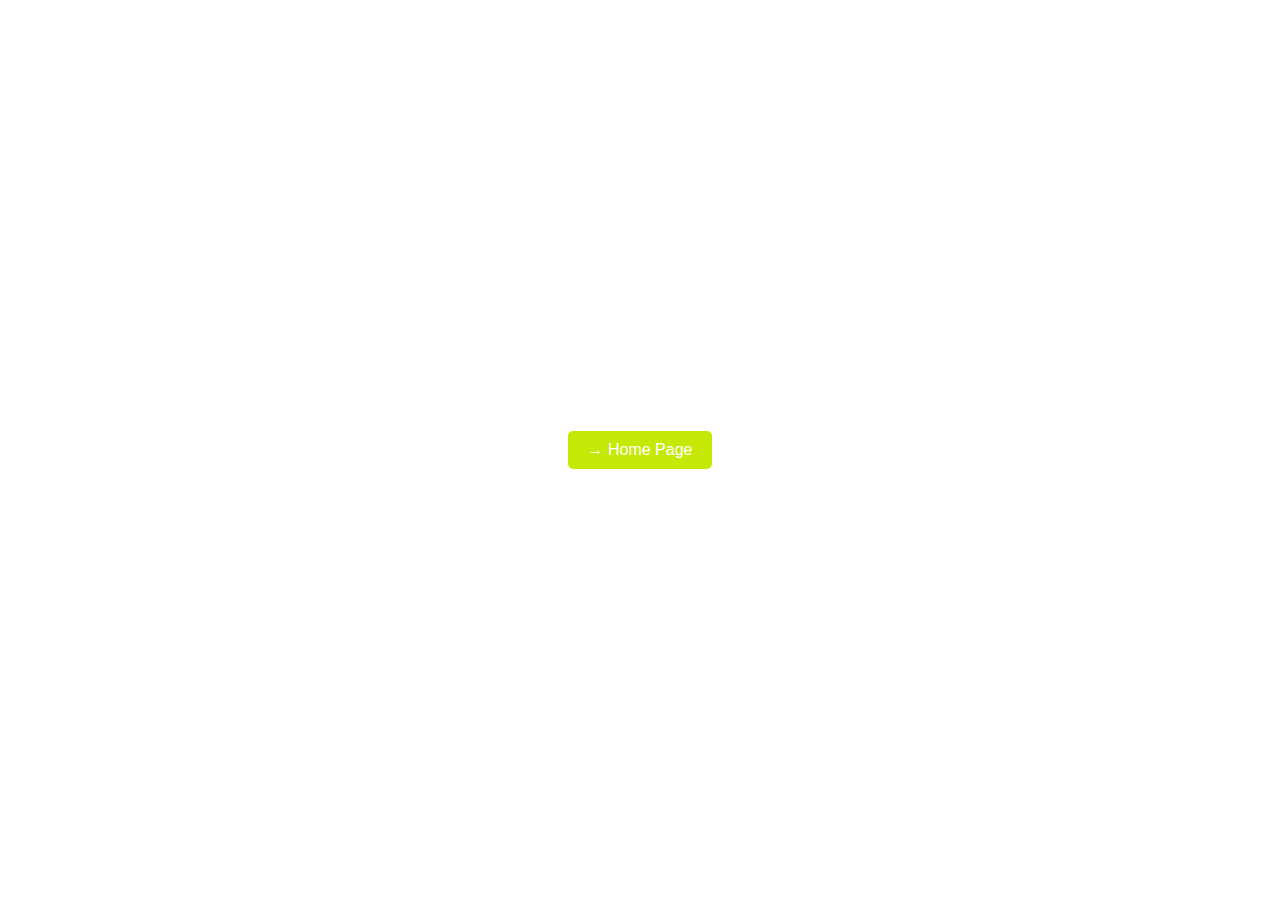
<file: button.html>
<!DOCTYPE html>
<html lang="en">
<head>
    <meta charset="UTF-8">
    <meta name="viewport" content="width=device-width, initial-scale=1.0">
    <title>Next Page Button</title>
    <style>
        body {
            background-color: #ffffff;
            margin: 0;
            padding: 0;
            font-family: Arial, sans-serif;
            display: flex;
            justify-content: center;
            align-items: center;
            height: 100vh;
        }

        #nextButton {
            background-color: #c6e807;
            color: #ffffff;
            border: none;
            padding: 10px 20px;
            font-size: 16px;
            cursor: pointer;
            border-radius: 5px;
        }

        #nextButton:hover {
            background-color: #b9e710;
        }
    </style>
</head>
<body>
    <a href="next_page.html">
        <button id="nextButton"> &rarr; Home Page</button>
    </a>
</body>
</html>
</file>
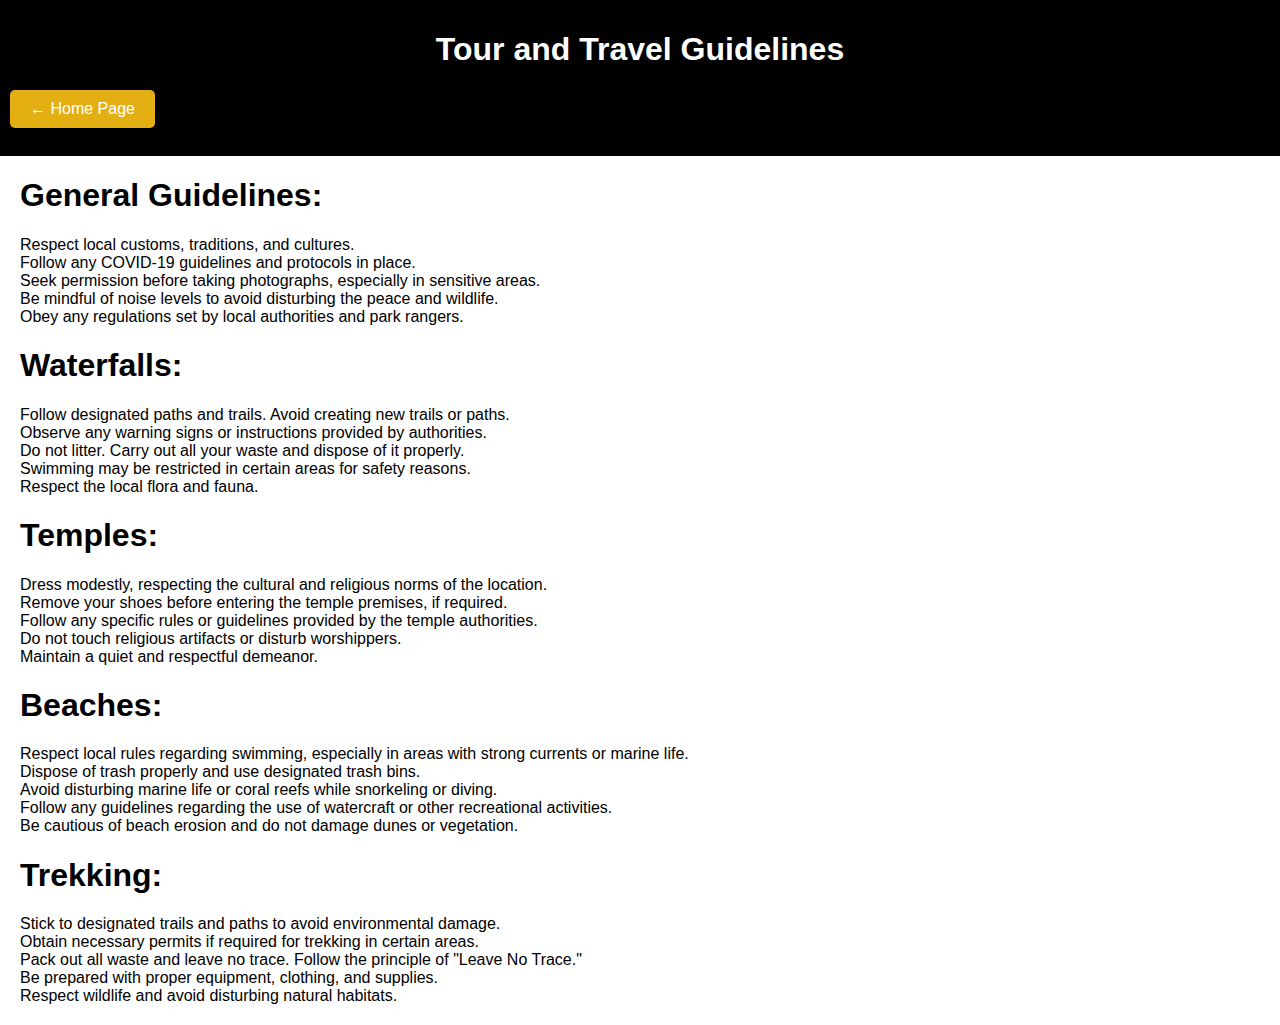
<file: guildeline.html>
<!DOCTYPE html>
<html lang="en">
<head>
    <meta charset="UTF-8">
    <meta name="viewport" content="width=device-width, initial-scale=1.0">
    <title>Tour and Travel Guidelines</title>
    <style>
        body {
            background-color: #ffffff;
            margin: 0;
            padding: 0;
            font-family: Arial, sans-serif;
        }

        header {
            background-color: #000000;
            color: #ffffff;
            padding: 10px;
           
        }

        main {
            margin: 20px;
        }

        #nextButton {
            background-color: #e4af13;
            color: #ffffff;
            border: none;
            padding: 10px 20px;
            font-size: 16px;
            cursor: pointer;
            border-radius: 5px;
        }
    </style>
</head>
<body>
<header>
    
   <center>     <h1>Tour and Travel Guidelines</h1></center>
      <left>  <a href="index.html">
            <button id="nextButton">&larr;  Home Page</button>
            </a></left><br><br>
    </header>
  
    <main>
        
       <h1> General Guidelines:</h1>
<p>
        Respect local customs, traditions, and cultures.<br>
        Follow any COVID-19 guidelines and protocols in place.<br>
        Seek permission before taking photographs, especially in sensitive areas.<br>
        Be mindful of noise levels to avoid disturbing the peace and wildlife.<br>
        Obey any regulations set by local authorities and park rangers.</p>
       
       <H1>
         Waterfalls:</H1>
        <p>
        Follow designated paths and trails. Avoid creating new trails or paths.<br>
        Observe any warning signs or instructions provided by authorities.<br>
        Do not litter. Carry out all your waste and dispose of it properly.<br>
        Swimming may be restricted in certain areas for safety reasons.<br>
        Respect the local flora and fauna.</p>
      
        <H1>
        Temples:</H1>
        <p>
        Dress modestly, respecting the cultural and religious norms of the location.<br>
        Remove your shoes before entering the temple premises, if required.<br>
        Follow any specific rules or guidelines provided by the temple authorities.<br>
        Do not touch religious artifacts or disturb worshippers.<br>
        Maintain a quiet and respectful demeanor.</p>
       
        <H1>
       Beaches:</H1>
        <p>
        Respect local rules regarding swimming, especially in areas with strong currents or marine life.<br>
        Dispose of trash properly and use designated trash bins.<br>
        Avoid disturbing marine life or coral reefs while snorkeling or diving.<br>
        Follow any guidelines regarding the use of watercraft or other recreational activities.<br>
        Be cautious of beach erosion and do not damage dunes or vegetation.</p>
       
        <H1>
       Trekking:</H1>
        <p>
        Stick to designated trails and paths to avoid environmental damage.<br>
        Obtain necessary permits if required for trekking in certain areas.<br>
        Pack out all waste and leave no trace. Follow the principle of "Leave No Trace."<br>
        Be prepared with proper equipment, clothing, and supplies.<br>
        Respect wildlife and avoid disturbing natural habitats.</p>
       
      
    </main>
</body>
</html>
</file>
